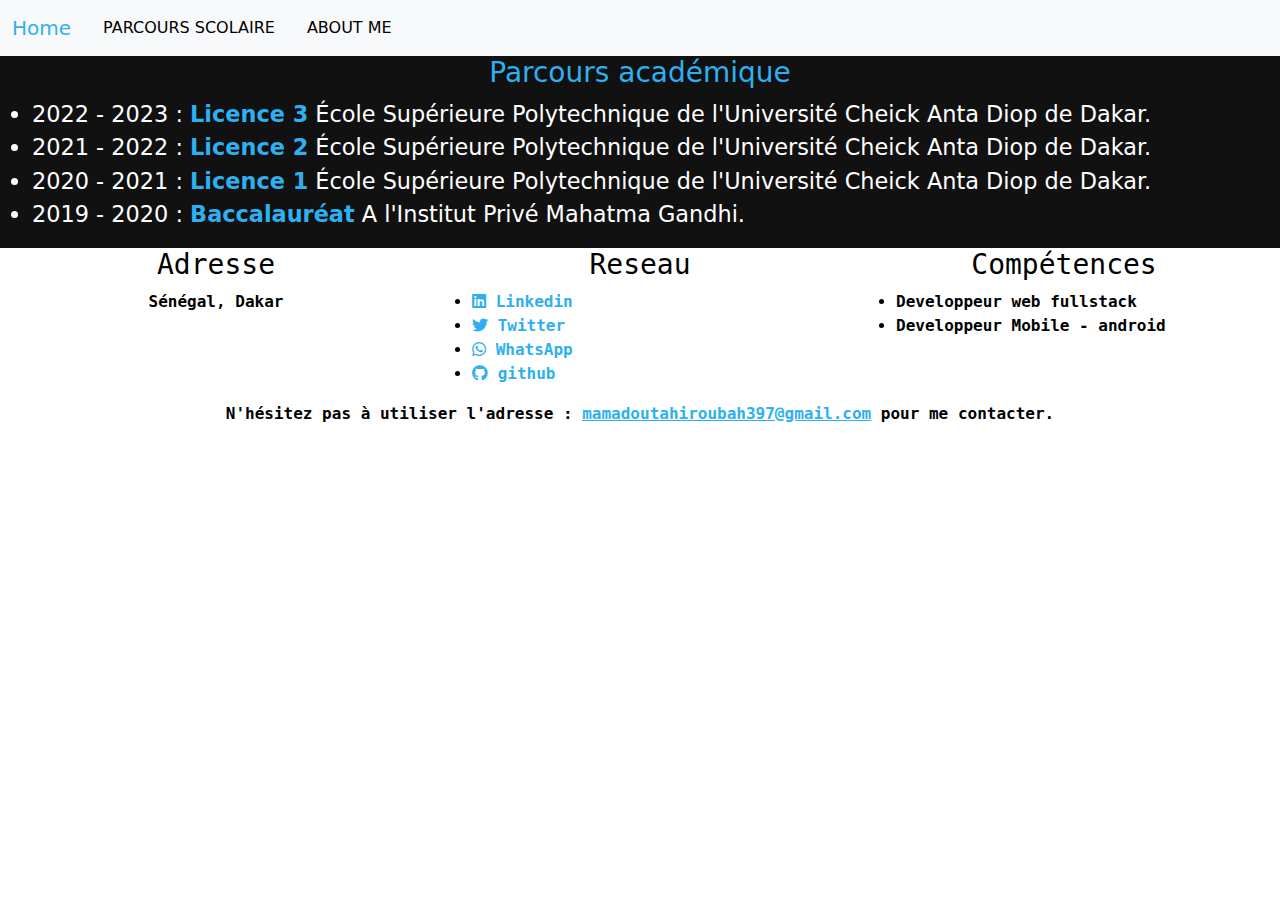
<file: parcours.html>
<!DOCTYPE html>
<html lang="en">
<head>
    <meta charset="UTF-8">
    <meta http-equiv="X-UA-Compatible" content="IE=edge">
    <meta name="viewport" content="width=device-width, initial-scale=1.0">
    <link rel="stylesheet" href="css/bootstrap.min.css">
    <link rel="stylesheet" href="css/style.css">
	<link rel="stylesheet" href="fontawesome-web/css/fontawesome.min.css">
	<link rel="stylesheet" href="fontawesome-web/css/brands.min.css">
    <title>parcours</title>
</head>
<body>
    <header>				
		<nav class="navbar navbar-expand-lg bg-light">
			<div class="container-fluid">
				<a class="navbar-brand bleu" href="index.html">Home</a>
				<button class="navbar-toggler navbar-light" type="button" data-bs-toggle="collapse" data-bs-target="#navbarNavDropdown" aria-controls="navbarNavDropdown" aria-expanded="false" aria-label="Toggle navigation">
					<span class="navbar-toggler-icon"></span>
				</button>
				<div class="collapse navbar-collapse" id="navbarNavDropdown">
					<ul class="nav justify-content-center">
						<li class="nav-item">
							<a class="nav-link menu" aria-current="page" href="parcours.html">Parcours Scolaire</a>
						</li>
						<li class="nav-item">
							<a class="nav-link menu" href="apropos.html">About me</a>
						</li>														
					</ul>
				</div>
			</div>
		</nav>							
	</header>
    <main>
        <section class="parcours-scolaire">
			<h3 class="bleu" id="formations">Parcours académique</h3>
			<div class="parcours-scolaire section-commune">
				<ul>
					<li>
						2022 - 2023 :
						<span class="niveau">Licence 3</span> École Supérieure Polytechnique de l'Université Cheick Anta Diop de Dakar.					
					</li>
					<li>
						2021 - 2022 :
						<span class="niveau">Licence 2</span> École Supérieure Polytechnique de l'Université Cheick Anta Diop de Dakar.					
					</li>
					<li>
						2020 - 2021 :
						<span class="niveau">Licence 1</span> École Supérieure Polytechnique de l'Université Cheick Anta Diop de Dakar.					
					</li>
					<li>
						2019 - 2020 :
						<span class="niveau">Baccalauréat</span> A l'Institut Privé Mahatma Gandhi.					
					</li>
				</ul>												
			</div>									
		</section>
    </main>
    <footer class="text-start text-md-center text-lg-center mx-3">
		<div class="row">
			<div class="col-12 col-md-4 col-lg-4">
				<h3>Adresse</h3>
				<p>Sénégal, Dakar</p>				
			</div>
			<div class="col-12 col-md-4 col-lg-4">
				<h3>Reseau</h3>				
				<ul class="text-start">
					<li>
						<a href="https://www.linkedin.com/in/mamadou-tahirou-bah-2b3667208/" target="_blank" class="text-decoration-none bleu">
							<i class="fa-brands fa-linkedin"></i>
							Linkedin
						</a>
					</li>
					<li>
						<a href="https://twitter.com/MTB00224" class="text-decoration-none bleu" target="_blank">
							<i class="fa-brands fa-twitter"></i>
							Twitter
						</a>
					</li>
					<li>
						<a href="https://wa.me/221777835436" target="_blank" class="text-decoration-none bleu">
							<i class="fa-brands fa-whatsapp"></i>
							WhatsApp
						</a>
					</li>
					<li>
						<a href="https://github.com/mtb00224" target="_blank" class="text-decoration-none bleu">
							<i class="fa-brands fa-github"></i>
							github
						</a>
					</li>
				</ul>
			</div>
			<div class="col-12 col-md-4 col-lg-4">
				<h3>Compétences</h3>
				<ul class="text-start">
					<li>Developpeur web fullstack</li>
					<li>Developpeur Mobile - android</li>
				</ul>				
			</div>
		</div>		
		<p>N'hésitez pas à utiliser l'adresse : 
			<a href="mailto:mamadoutahiroubah397@gmail.com" class="bleu">mamadoutahiroubah397@gmail.com</a> 
			pour me contacter.
		</p>		
	</footer>

    <script src="js/bootstrap.min.js"></script>
</body>
</html>
</file>
<file: css/style.css>
html{
	--my-blue: #2eb0f0;
	--blanc: #FFFFFF;
	--noire: black;
}

/* gestion du css commun à tous les fichiers */
*{
	margin: 0;
	padding: 0;
}
html,body{
	min-height: 99.8%;
}
body{	
	display: flex;
	flex-direction: column;	
}

main{
	text-align: center;
	flex-grow: 1;
/*	background-image: url("../img/vite.jpg");*/
	background-repeat: no-repeat;
	background-position: cover;
	background-attachment: fixed;
	background-size: 100%;
	background-color: #111;			
}


div img{
	border-radius: 50%;
	height: 120px;
	float: right;
}

nav ul li a.menu{
	text-decoration: none;
	color: black;
	font-weight: 400;
	font-size: 1em;
	text-transform: uppercase;
	
}

a.menu:hover{
	color: var(--my-blue);
	opacity: 0.9;	
	border-radius: 2px;
	transition: color .5s;
	background-color: black;
	transition: background-color 1s;
}
a.menu:active{
	color: white;
	border: none;
	transition: color 1s,background-color 0.1s,border 0.2s;
}

.bleu{
	color: var(--my-blue);
}

a.sous-menu:hover{
	color: var(--my-blue);
}

/* gestion du css pour le fichier index */

h2.h2{
	margin-left: 10%;
	margin-top: 3%;
}

.texte_intacte{
	color: white;
	font-size: 3em;
}
.texte_mobile{
	color: var(--my-blue);
	font-size: 1em;
}

div.canvas{
	background-color: white;
	width: 70%;
	margin: 20px;	
}

.titre{
	color: var(--blanc);
}

div.section-commune{
	color: var(--blanc);
	text-align: left;	
	font-size: 1.4em;
}

section.canvas{
	background-color: whitesmoke;
}

li span.niveau{
	color: var(--my-blue);
	font-weight: bold;
}

.affichage-aleatoire{
	text-align: center;
}

.auto{
	color: var(--my-blue);
}

/* gestion du css pour le footer */

footer{
	text-align: center;
	height: 15vh;
	font-family: monospace;
	background-color: white;
	font-size: 1em;
	font-weight: bold;	
	color: var(--noire);
	transition: background-color 1.5s;
}

/* partie responsive du site */
@media screen and (max-width : 400px){	
	nav ul li a.menu{					
		font-size: 1.1em;
	}		

	section.canvas{
		background-color: white;
		width: 100%;
		height: auto;
/*		margin: 20px;*/
	}	

	section{
		font-size: 15px;
	}
	
	span.texte_intacte{
		font-size: 30px;		
	}

	span.texte_mobile{
		font-size: 25px;
	}
}
</file>
<file: fontawesome-web/css/brands.min.css>
/*!
 * Font Awesome Free 6.4.0 by @fontawesome - https://fontawesome.com
 * License - https://fontawesome.com/license/free (Icons: CC BY 4.0, Fonts: SIL OFL 1.1, Code: MIT License)
 * Copyright 2023 Fonticons, Inc.
 */
:host,:root{--fa-style-family-brands:"Font Awesome 6 Brands";--fa-font-brands:normal 400 1em/1 "Font Awesome 6 Brands"}@font-face{font-family:"Font Awesome 6 Brands";font-style:normal;font-weight:400;font-display:block;src:url(../webfonts/fa-brands-400.woff2) format("woff2"),url(../webfonts/fa-brands-400.ttf) format("truetype")}.fa-brands,.fab{font-weight:400}.fa-monero:before{content:"\f3d0"}.fa-hooli:before{content:"\f427"}.fa-yelp:before{content:"\f1e9"}.fa-cc-visa:before{content:"\f1f0"}.fa-lastfm:before{content:"\f202"}.fa-shopware:before{content:"\f5b5"}.fa-creative-commons-nc:before{content:"\f4e8"}.fa-aws:before{content:"\f375"}.fa-redhat:before{content:"\f7bc"}.fa-yoast:before{content:"\f2b1"}.fa-cloudflare:before{content:"\e07d"}.fa-ups:before{content:"\f7e0"}.fa-wpexplorer:before{content:"\f2de"}.fa-dyalog:before{content:"\f399"}.fa-bity:before{content:"\f37a"}.fa-stackpath:before{content:"\f842"}.fa-buysellads:before{content:"\f20d"}.fa-first-order:before{content:"\f2b0"}.fa-modx:before{content:"\f285"}.fa-guilded:before{content:"\e07e"}.fa-vnv:before{content:"\f40b"}.fa-js-square:before,.fa-square-js:before{content:"\f3b9"}.fa-microsoft:before{content:"\f3ca"}.fa-qq:before{content:"\f1d6"}.fa-orcid:before{content:"\f8d2"}.fa-java:before{content:"\f4e4"}.fa-invision:before{content:"\f7b0"}.fa-creative-commons-pd-alt:before{content:"\f4ed"}.fa-centercode:before{content:"\f380"}.fa-glide-g:before{content:"\f2a6"}.fa-drupal:before{content:"\f1a9"}.fa-hire-a-helper:before{content:"\f3b0"}.fa-creative-commons-by:before{content:"\f4e7"}.fa-unity:before{content:"\e049"}.fa-whmcs:before{content:"\f40d"}.fa-rocketchat:before{content:"\f3e8"}.fa-vk:before{content:"\f189"}.fa-untappd:before{content:"\f405"}.fa-mailchimp:before{content:"\f59e"}.fa-css3-alt:before{content:"\f38b"}.fa-reddit-square:before,.fa-square-reddit:before{content:"\f1a2"}.fa-vimeo-v:before{content:"\f27d"}.fa-contao:before{content:"\f26d"}.fa-square-font-awesome:before{content:"\e5ad"}.fa-deskpro:before{content:"\f38f"}.fa-sistrix:before{content:"\f3ee"}.fa-instagram-square:before,.fa-square-instagram:before{content:"\e055"}.fa-battle-net:before{content:"\f835"}.fa-the-red-yeti:before{content:"\f69d"}.fa-hacker-news-square:before,.fa-square-hacker-news:before{content:"\f3af"}.fa-edge:before{content:"\f282"}.fa-napster:before{content:"\f3d2"}.fa-snapchat-square:before,.fa-square-snapchat:before{content:"\f2ad"}.fa-google-plus-g:before{content:"\f0d5"}.fa-artstation:before{content:"\f77a"}.fa-markdown:before{content:"\f60f"}.fa-sourcetree:before{content:"\f7d3"}.fa-google-plus:before{content:"\f2b3"}.fa-diaspora:before{content:"\f791"}.fa-foursquare:before{content:"\f180"}.fa-stack-overflow:before{content:"\f16c"}.fa-github-alt:before{content:"\f113"}.fa-phoenix-squadron:before{content:"\f511"}.fa-pagelines:before{content:"\f18c"}.fa-algolia:before{content:"\f36c"}.fa-red-river:before{content:"\f3e3"}.fa-creative-commons-sa:before{content:"\f4ef"}.fa-safari:before{content:"\f267"}.fa-google:before{content:"\f1a0"}.fa-font-awesome-alt:before,.fa-square-font-awesome-stroke:before{content:"\f35c"}.fa-atlassian:before{content:"\f77b"}.fa-linkedin-in:before{content:"\f0e1"}.fa-digital-ocean:before{content:"\f391"}.fa-nimblr:before{content:"\f5a8"}.fa-chromecast:before{content:"\f838"}.fa-evernote:before{content:"\f839"}.fa-hacker-news:before{content:"\f1d4"}.fa-creative-commons-sampling:before{content:"\f4f0"}.fa-adversal:before{content:"\f36a"}.fa-creative-commons:before{content:"\f25e"}.fa-watchman-monitoring:before{content:"\e087"}.fa-fonticons:before{content:"\f280"}.fa-weixin:before{content:"\f1d7"}.fa-shirtsinbulk:before{content:"\f214"}.fa-codepen:before{content:"\f1cb"}.fa-git-alt:before{content:"\f841"}.fa-lyft:before{content:"\f3c3"}.fa-rev:before{content:"\f5b2"}.fa-windows:before{content:"\f17a"}.fa-wizards-of-the-coast:before{content:"\f730"}.fa-square-viadeo:before,.fa-viadeo-square:before{content:"\f2aa"}.fa-meetup:before{content:"\f2e0"}.fa-centos:before{content:"\f789"}.fa-adn:before{content:"\f170"}.fa-cloudsmith:before{content:"\f384"}.fa-pied-piper-alt:before{content:"\f1a8"}.fa-dribbble-square:before,.fa-square-dribbble:before{content:"\f397"}.fa-codiepie:before{content:"\f284"}.fa-node:before{content:"\f419"}.fa-mix:before{content:"\f3cb"}.fa-steam:before{content:"\f1b6"}.fa-cc-apple-pay:before{content:"\f416"}.fa-scribd:before{content:"\f28a"}.fa-openid:before{content:"\f19b"}.fa-instalod:before{content:"\e081"}.fa-expeditedssl:before{content:"\f23e"}.fa-sellcast:before{content:"\f2da"}.fa-square-twitter:before,.fa-twitter-square:before{content:"\f081"}.fa-r-project:before{content:"\f4f7"}.fa-delicious:before{content:"\f1a5"}.fa-freebsd:before{content:"\f3a4"}.fa-vuejs:before{content:"\f41f"}.fa-accusoft:before{content:"\f369"}.fa-ioxhost:before{content:"\f208"}.fa-fonticons-fi:before{content:"\f3a2"}.fa-app-store:before{content:"\f36f"}.fa-cc-mastercard:before{content:"\f1f1"}.fa-itunes-note:before{content:"\f3b5"}.fa-golang:before{content:"\e40f"}.fa-kickstarter:before{content:"\f3bb"}.fa-grav:before{content:"\f2d6"}.fa-weibo:before{content:"\f18a"}.fa-uncharted:before{content:"\e084"}.fa-firstdraft:before{content:"\f3a1"}.fa-square-youtube:before,.fa-youtube-square:before{content:"\f431"}.fa-wikipedia-w:before{content:"\f266"}.fa-rendact:before,.fa-wpressr:before{content:"\f3e4"}.fa-angellist:before{content:"\f209"}.fa-galactic-republic:before{content:"\f50c"}.fa-nfc-directional:before{content:"\e530"}.fa-skype:before{content:"\f17e"}.fa-joget:before{content:"\f3b7"}.fa-fedora:before{content:"\f798"}.fa-stripe-s:before{content:"\f42a"}.fa-meta:before{content:"\e49b"}.fa-laravel:before{content:"\f3bd"}.fa-hotjar:before{content:"\f3b1"}.fa-bluetooth-b:before{content:"\f294"}.fa-sticker-mule:before{content:"\f3f7"}.fa-creative-commons-zero:before{content:"\f4f3"}.fa-hips:before{content:"\f452"}.fa-behance:before{content:"\f1b4"}.fa-reddit:before{content:"\f1a1"}.fa-discord:before{content:"\f392"}.fa-chrome:before{content:"\f268"}.fa-app-store-ios:before{content:"\f370"}.fa-cc-discover:before{content:"\f1f2"}.fa-wpbeginner:before{content:"\f297"}.fa-confluence:before{content:"\f78d"}.fa-mdb:before{content:"\f8ca"}.fa-dochub:before{content:"\f394"}.fa-accessible-icon:before{content:"\f368"}.fa-ebay:before{content:"\f4f4"}.fa-amazon:before{content:"\f270"}.fa-unsplash:before{content:"\e07c"}.fa-yarn:before{content:"\f7e3"}.fa-square-steam:before,.fa-steam-square:before{content:"\f1b7"}.fa-500px:before{content:"\f26e"}.fa-square-vimeo:before,.fa-vimeo-square:before{content:"\f194"}.fa-asymmetrik:before{content:"\f372"}.fa-font-awesome-flag:before,.fa-font-awesome-logo-full:before,.fa-font-awesome:before{content:"\f2b4"}.fa-gratipay:before{content:"\f184"}.fa-apple:before{content:"\f179"}.fa-hive:before{content:"\e07f"}.fa-gitkraken:before{content:"\f3a6"}.fa-keybase:before{content:"\f4f5"}.fa-apple-pay:before{content:"\f415"}.fa-padlet:before{content:"\e4a0"}.fa-amazon-pay:before{content:"\f42c"}.fa-github-square:before,.fa-square-github:before{content:"\f092"}.fa-stumbleupon:before{content:"\f1a4"}.fa-fedex:before{content:"\f797"}.fa-phoenix-framework:before{content:"\f3dc"}.fa-shopify:before{content:"\e057"}.fa-neos:before{content:"\f612"}.fa-hackerrank:before{content:"\f5f7"}.fa-researchgate:before{content:"\f4f8"}.fa-swift:before{content:"\f8e1"}.fa-angular:before{content:"\f420"}.fa-speakap:before{content:"\f3f3"}.fa-angrycreative:before{content:"\f36e"}.fa-y-combinator:before{content:"\f23b"}.fa-empire:before{content:"\f1d1"}.fa-envira:before{content:"\f299"}.fa-gitlab-square:before,.fa-square-gitlab:before{content:"\e5ae"}.fa-studiovinari:before{content:"\f3f8"}.fa-pied-piper:before{content:"\f2ae"}.fa-wordpress:before{content:"\f19a"}.fa-product-hunt:before{content:"\f288"}.fa-firefox:before{content:"\f269"}.fa-linode:before{content:"\f2b8"}.fa-goodreads:before{content:"\f3a8"}.fa-odnoklassniki-square:before,.fa-square-odnoklassniki:before{content:"\f264"}.fa-jsfiddle:before{content:"\f1cc"}.fa-sith:before{content:"\f512"}.fa-themeisle:before{content:"\f2b2"}.fa-page4:before{content:"\f3d7"}.fa-hashnode:before{content:"\e499"}.fa-react:before{content:"\f41b"}.fa-cc-paypal:before{content:"\f1f4"}.fa-squarespace:before{content:"\f5be"}.fa-cc-stripe:before{content:"\f1f5"}.fa-creative-commons-share:before{content:"\f4f2"}.fa-bitcoin:before{content:"\f379"}.fa-keycdn:before{content:"\f3ba"}.fa-opera:before{content:"\f26a"}.fa-itch-io:before{content:"\f83a"}.fa-umbraco:before{content:"\f8e8"}.fa-galactic-senate:before{content:"\f50d"}.fa-ubuntu:before{content:"\f7df"}.fa-draft2digital:before{content:"\f396"}.fa-stripe:before{content:"\f429"}.fa-houzz:before{content:"\f27c"}.fa-gg:before{content:"\f260"}.fa-dhl:before{content:"\f790"}.fa-pinterest-square:before,.fa-square-pinterest:before{content:"\f0d3"}.fa-xing:before{content:"\f168"}.fa-blackberry:before{content:"\f37b"}.fa-creative-commons-pd:before{content:"\f4ec"}.fa-playstation:before{content:"\f3df"}.fa-quinscape:before{content:"\f459"}.fa-less:before{content:"\f41d"}.fa-blogger-b:before{content:"\f37d"}.fa-opencart:before{content:"\f23d"}.fa-vine:before{content:"\f1ca"}.fa-paypal:before{content:"\f1ed"}.fa-gitlab:before{content:"\f296"}.fa-typo3:before{content:"\f42b"}.fa-reddit-alien:before{content:"\f281"}.fa-yahoo:before{content:"\f19e"}.fa-dailymotion:before{content:"\e052"}.fa-affiliatetheme:before{content:"\f36b"}.fa-pied-piper-pp:before{content:"\f1a7"}.fa-bootstrap:before{content:"\f836"}.fa-odnoklassniki:before{content:"\f263"}.fa-nfc-symbol:before{content:"\e531"}.fa-ethereum:before{content:"\f42e"}.fa-speaker-deck:before{content:"\f83c"}.fa-creative-commons-nc-eu:before{content:"\f4e9"}.fa-patreon:before{content:"\f3d9"}.fa-avianex:before{content:"\f374"}.fa-ello:before{content:"\f5f1"}.fa-gofore:before{content:"\f3a7"}.fa-bimobject:before{content:"\f378"}.fa-facebook-f:before{content:"\f39e"}.fa-google-plus-square:before,.fa-square-google-plus:before{content:"\f0d4"}.fa-mandalorian:before{content:"\f50f"}.fa-first-order-alt:before{content:"\f50a"}.fa-osi:before{content:"\f41a"}.fa-google-wallet:before{content:"\f1ee"}.fa-d-and-d-beyond:before{content:"\f6ca"}.fa-periscope:before{content:"\f3da"}.fa-fulcrum:before{content:"\f50b"}.fa-cloudscale:before{content:"\f383"}.fa-forumbee:before{content:"\f211"}.fa-mizuni:before{content:"\f3cc"}.fa-schlix:before{content:"\f3ea"}.fa-square-xing:before,.fa-xing-square:before{content:"\f169"}.fa-bandcamp:before{content:"\f2d5"}.fa-wpforms:before{content:"\f298"}.fa-cloudversify:before{content:"\f385"}.fa-usps:before{content:"\f7e1"}.fa-megaport:before{content:"\f5a3"}.fa-magento:before{content:"\f3c4"}.fa-spotify:before{content:"\f1bc"}.fa-optin-monster:before{content:"\f23c"}.fa-fly:before{content:"\f417"}.fa-aviato:before{content:"\f421"}.fa-itunes:before{content:"\f3b4"}.fa-cuttlefish:before{content:"\f38c"}.fa-blogger:before{content:"\f37c"}.fa-flickr:before{content:"\f16e"}.fa-viber:before{content:"\f409"}.fa-soundcloud:before{content:"\f1be"}.fa-digg:before{content:"\f1a6"}.fa-tencent-weibo:before{content:"\f1d5"}.fa-symfony:before{content:"\f83d"}.fa-maxcdn:before{content:"\f136"}.fa-etsy:before{content:"\f2d7"}.fa-facebook-messenger:before{content:"\f39f"}.fa-audible:before{content:"\f373"}.fa-think-peaks:before{content:"\f731"}.fa-bilibili:before{content:"\e3d9"}.fa-erlang:before{content:"\f39d"}.fa-cotton-bureau:before{content:"\f89e"}.fa-dashcube:before{content:"\f210"}.fa-42-group:before,.fa-innosoft:before{content:"\e080"}.fa-stack-exchange:before{content:"\f18d"}.fa-elementor:before{content:"\f430"}.fa-pied-piper-square:before,.fa-square-pied-piper:before{content:"\e01e"}.fa-creative-commons-nd:before{content:"\f4eb"}.fa-palfed:before{content:"\f3d8"}.fa-superpowers:before{content:"\f2dd"}.fa-resolving:before{content:"\f3e7"}.fa-xbox:before{content:"\f412"}.fa-searchengin:before{content:"\f3eb"}.fa-tiktok:before{content:"\e07b"}.fa-facebook-square:before,.fa-square-facebook:before{content:"\f082"}.fa-renren:before{content:"\f18b"}.fa-linux:before{content:"\f17c"}.fa-glide:before{content:"\f2a5"}.fa-linkedin:before{content:"\f08c"}.fa-hubspot:before{content:"\f3b2"}.fa-deploydog:before{content:"\f38e"}.fa-twitch:before{content:"\f1e8"}.fa-ravelry:before{content:"\f2d9"}.fa-mixer:before{content:"\e056"}.fa-lastfm-square:before,.fa-square-lastfm:before{content:"\f203"}.fa-vimeo:before{content:"\f40a"}.fa-mendeley:before{content:"\f7b3"}.fa-uniregistry:before{content:"\f404"}.fa-figma:before{content:"\f799"}.fa-creative-commons-remix:before{content:"\f4ee"}.fa-cc-amazon-pay:before{content:"\f42d"}.fa-dropbox:before{content:"\f16b"}.fa-instagram:before{content:"\f16d"}.fa-cmplid:before{content:"\e360"}.fa-facebook:before{content:"\f09a"}.fa-gripfire:before{content:"\f3ac"}.fa-jedi-order:before{content:"\f50e"}.fa-uikit:before{content:"\f403"}.fa-fort-awesome-alt:before{content:"\f3a3"}.fa-phabricator:before{content:"\f3db"}.fa-ussunnah:before{content:"\f407"}.fa-earlybirds:before{content:"\f39a"}.fa-trade-federation:before{content:"\f513"}.fa-autoprefixer:before{content:"\f41c"}.fa-whatsapp:before{content:"\f232"}.fa-slideshare:before{content:"\f1e7"}.fa-google-play:before{content:"\f3ab"}.fa-viadeo:before{content:"\f2a9"}.fa-line:before{content:"\f3c0"}.fa-google-drive:before{content:"\f3aa"}.fa-servicestack:before{content:"\f3ec"}.fa-simplybuilt:before{content:"\f215"}.fa-bitbucket:before{content:"\f171"}.fa-imdb:before{content:"\f2d8"}.fa-deezer:before{content:"\e077"}.fa-raspberry-pi:before{content:"\f7bb"}.fa-jira:before{content:"\f7b1"}.fa-docker:before{content:"\f395"}.fa-screenpal:before{content:"\e570"}.fa-bluetooth:before{content:"\f293"}.fa-gitter:before{content:"\f426"}.fa-d-and-d:before{content:"\f38d"}.fa-microblog:before{content:"\e01a"}.fa-cc-diners-club:before{content:"\f24c"}.fa-gg-circle:before{content:"\f261"}.fa-pied-piper-hat:before{content:"\f4e5"}.fa-kickstarter-k:before{content:"\f3bc"}.fa-yandex:before{content:"\f413"}.fa-readme:before{content:"\f4d5"}.fa-html5:before{content:"\f13b"}.fa-sellsy:before{content:"\f213"}.fa-sass:before{content:"\f41e"}.fa-wirsindhandwerk:before,.fa-wsh:before{content:"\e2d0"}.fa-buromobelexperte:before{content:"\f37f"}.fa-salesforce:before{content:"\f83b"}.fa-octopus-deploy:before{content:"\e082"}.fa-medapps:before{content:"\f3c6"}.fa-ns8:before{content:"\f3d5"}.fa-pinterest-p:before{content:"\f231"}.fa-apper:before{content:"\f371"}.fa-fort-awesome:before{content:"\f286"}.fa-waze:before{content:"\f83f"}.fa-cc-jcb:before{content:"\f24b"}.fa-snapchat-ghost:before,.fa-snapchat:before{content:"\f2ab"}.fa-fantasy-flight-games:before{content:"\f6dc"}.fa-rust:before{content:"\e07a"}.fa-wix:before{content:"\f5cf"}.fa-behance-square:before,.fa-square-behance:before{content:"\f1b5"}.fa-supple:before{content:"\f3f9"}.fa-rebel:before{content:"\f1d0"}.fa-css3:before{content:"\f13c"}.fa-staylinked:before{content:"\f3f5"}.fa-kaggle:before{content:"\f5fa"}.fa-space-awesome:before{content:"\e5ac"}.fa-deviantart:before{content:"\f1bd"}.fa-cpanel:before{content:"\f388"}.fa-goodreads-g:before{content:"\f3a9"}.fa-git-square:before,.fa-square-git:before{content:"\f1d2"}.fa-square-tumblr:before,.fa-tumblr-square:before{content:"\f174"}.fa-trello:before{content:"\f181"}.fa-creative-commons-nc-jp:before{content:"\f4ea"}.fa-get-pocket:before{content:"\f265"}.fa-perbyte:before{content:"\e083"}.fa-grunt:before{content:"\f3ad"}.fa-weebly:before{content:"\f5cc"}.fa-connectdevelop:before{content:"\f20e"}.fa-leanpub:before{content:"\f212"}.fa-black-tie:before{content:"\f27e"}.fa-themeco:before{content:"\f5c6"}.fa-python:before{content:"\f3e2"}.fa-android:before{content:"\f17b"}.fa-bots:before{content:"\e340"}.fa-free-code-camp:before{content:"\f2c5"}.fa-hornbill:before{content:"\f592"}.fa-js:before{content:"\f3b8"}.fa-ideal:before{content:"\e013"}.fa-git:before{content:"\f1d3"}.fa-dev:before{content:"\f6cc"}.fa-sketch:before{content:"\f7c6"}.fa-yandex-international:before{content:"\f414"}.fa-cc-amex:before{content:"\f1f3"}.fa-uber:before{content:"\f402"}.fa-github:before{content:"\f09b"}.fa-php:before{content:"\f457"}.fa-alipay:before{content:"\f642"}.fa-youtube:before{content:"\f167"}.fa-skyatlas:before{content:"\f216"}.fa-firefox-browser:before{content:"\e007"}.fa-replyd:before{content:"\f3e6"}.fa-suse:before{content:"\f7d6"}.fa-jenkins:before{content:"\f3b6"}.fa-twitter:before{content:"\f099"}.fa-rockrms:before{content:"\f3e9"}.fa-pinterest:before{content:"\f0d2"}.fa-buffer:before{content:"\f837"}.fa-npm:before{content:"\f3d4"}.fa-yammer:before{content:"\f840"}.fa-btc:before{content:"\f15a"}.fa-dribbble:before{content:"\f17d"}.fa-stumbleupon-circle:before{content:"\f1a3"}.fa-internet-explorer:before{content:"\f26b"}.fa-stubber:before{content:"\e5c7"}.fa-telegram-plane:before,.fa-telegram:before{content:"\f2c6"}.fa-old-republic:before{content:"\f510"}.fa-odysee:before{content:"\e5c6"}.fa-square-whatsapp:before,.fa-whatsapp-square:before{content:"\f40c"}.fa-node-js:before{content:"\f3d3"}.fa-edge-legacy:before{content:"\e078"}.fa-slack-hash:before,.fa-slack:before{content:"\f198"}.fa-medrt:before{content:"\f3c8"}.fa-usb:before{content:"\f287"}.fa-tumblr:before{content:"\f173"}.fa-vaadin:before{content:"\f408"}.fa-quora:before{content:"\f2c4"}.fa-reacteurope:before{content:"\f75d"}.fa-medium-m:before,.fa-medium:before{content:"\f23a"}.fa-amilia:before{content:"\f36d"}.fa-mixcloud:before{content:"\f289"}.fa-flipboard:before{content:"\f44d"}.fa-viacoin:before{content:"\f237"}.fa-critical-role:before{content:"\f6c9"}.fa-sitrox:before{content:"\e44a"}.fa-discourse:before{content:"\f393"}.fa-joomla:before{content:"\f1aa"}.fa-mastodon:before{content:"\f4f6"}.fa-airbnb:before{content:"\f834"}.fa-wolf-pack-battalion:before{content:"\f514"}.fa-buy-n-large:before{content:"\f8a6"}.fa-gulp:before{content:"\f3ae"}.fa-creative-commons-sampling-plus:before{content:"\f4f1"}.fa-strava:before{content:"\f428"}.fa-ember:before{content:"\f423"}.fa-canadian-maple-leaf:before{content:"\f785"}.fa-teamspeak:before{content:"\f4f9"}.fa-pushed:before{content:"\f3e1"}.fa-wordpress-simple:before{content:"\f411"}.fa-nutritionix:before{content:"\f3d6"}.fa-wodu:before{content:"\e088"}.fa-google-pay:before{content:"\e079"}.fa-intercom:before{content:"\f7af"}.fa-zhihu:before{content:"\f63f"}.fa-korvue:before{content:"\f42f"}.fa-pix:before{content:"\e43a"}.fa-steam-symbol:before{content:"\f3f6"}
</file>
